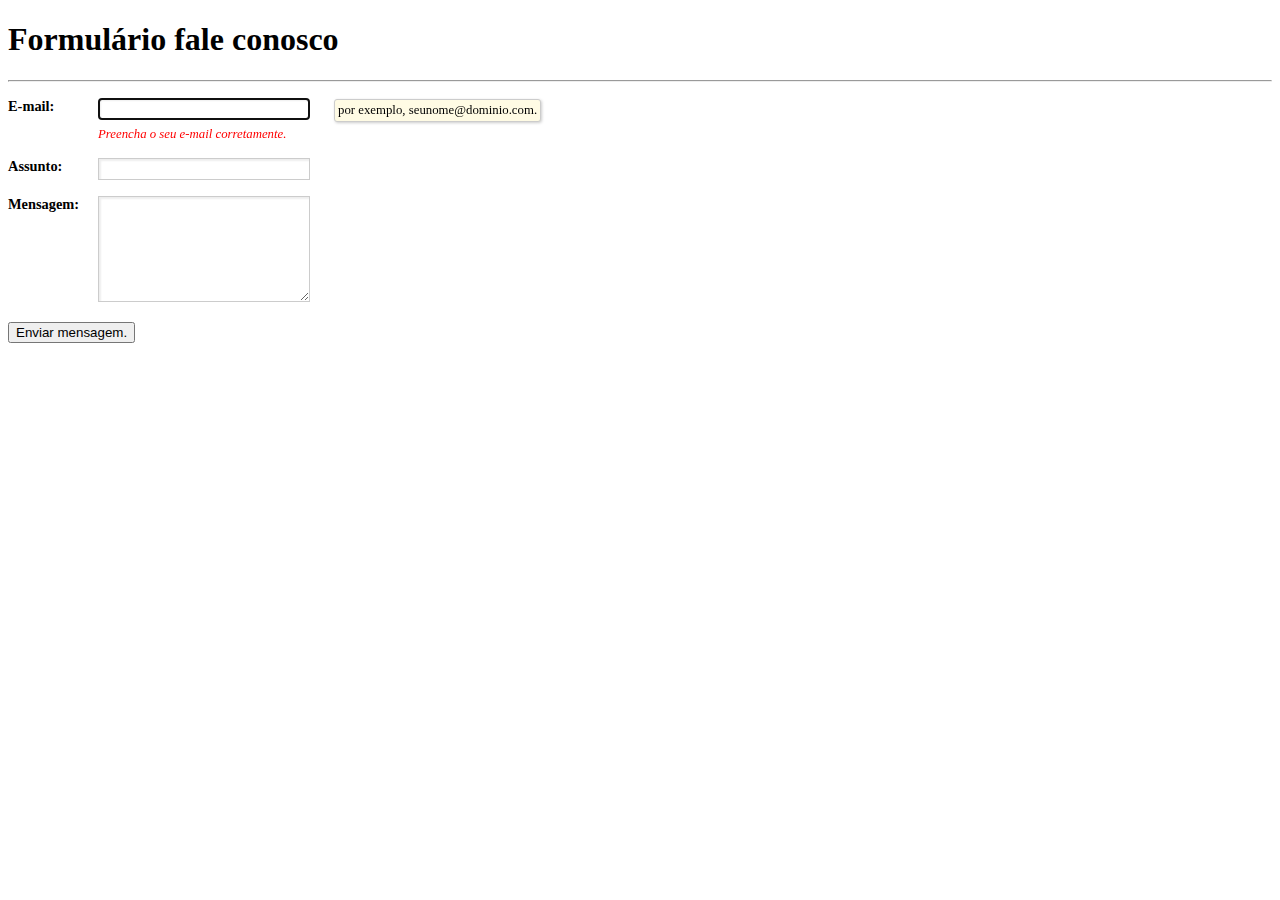
<file: index.html>
<!DOCTYPE html>
<html lang="pt-br">

<head>
    <meta charset="UTF-8">
    <meta name="viewport" content="width=device-width, initial-scale=1.0">
    <meta http-equiv="X-UA-Compatible" content="ie=edge">
    <title>Formulário</title>
    <link rel="stylesheet" href="assets/css/formulario.css">
</head>

<body>
    <form method='post' action=''>
        <h1>Formulário fale conosco</h1><hr>
        <p>
            <label for='email'> E-mail:</label>
            <input type='email' id='email' autofocus name='email'>
            <span class='hint'> por exemplo, seunome@dominio.com.</span>
            <span class='error'> Preencha o seu e-mail corretamente.</span>
        </p>


        <p>
            <label for='subject'>Assunto:</label>
            <input type='text' id='subject'>
            <span class='hint'>Nos diga qual é o seu problema ou ideia.</span>
        </p>
        <p>
            <label for='content'>Mensagem:</label>
            <textarea id='content'></textarea>
            <span class='hint'>Escreva a sua mensagem, em até 500 caracteres.</span>
        </p>
        
            <button>Enviar mensagem.</button>
    </form>

</body>


</html>
</file>
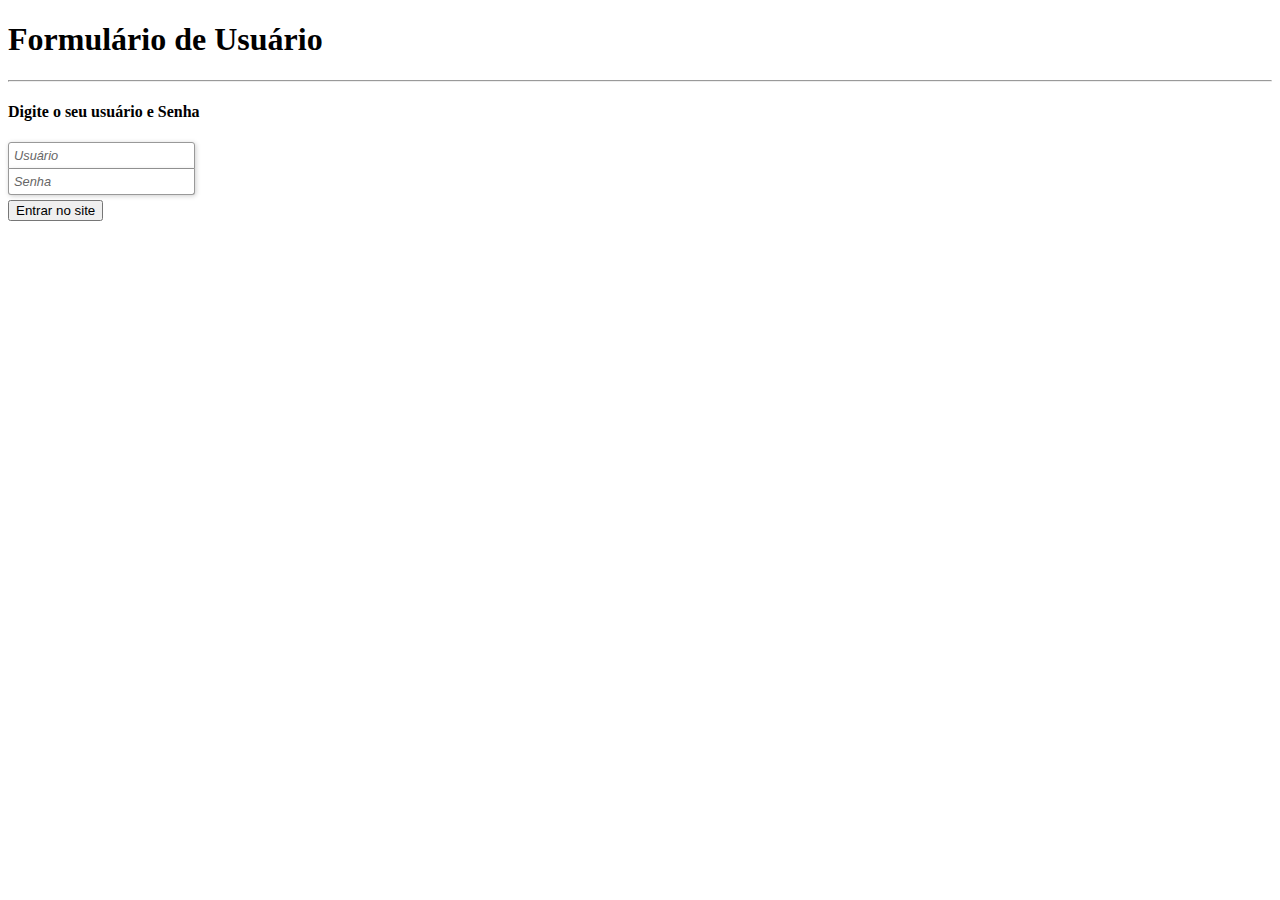
<file: index2.html>
<!DOCTYPE html>
<html lang="pt-br">

<head>
    <meta charset="UTF-8">
    <meta name="viewport" content="width=device-width, initial-scale=1.0">
    <meta http-equiv="X-UA-Compatible" content="ie=edge">
    <title>Usuário</title>
    <link rel="stylesheet" href="assets/css/usuario.css">
    
</head>

<body>
    <form method='post' action=''>
        <h1>Formulário de Usuário</h1><hr>
        <h4>Digite o seu usuário e Senha</h4>
        <label for='username'>Usuário</label>
        <input type='text' id='username' placeholder='Usuário'>
        <label for='password'>Senha</label>
        <input type='password' id='password' placeholder='Senha'>
        <button>Entrar no site</button>
    </form>
    <script src="http://code.jquery.com/jquery-1.11.3.min.js"></script>
    <script src="assets/js/usuario.js"></script>
    
</body>


</html>
</file>
<file: assets/css/formulario.css>
label{
    display: flex;
    font-size: 0.9em;
    font-weight: bold ;
    width: 90px;
    float: left;
}

input, textarea{
    display: inline-block;
    width: 200px;
}

    textarea{
        height: 100px;
    }

    input, textarea{
        border: 1px solid#CCC;
        box-shadow: inset 2px 2px 2px #EEE;
        font-size: 0.9em;
        padding: 2px 5px;
    }

    .hint{
        background-color: #FFFBE4;
        border-radius: 3px;
        border: 1px solid#CCC;
        box-shadow: 1px 1px 3px rgba(0,0,0,0.2);
        display: inline-block;
        font-size: 0.8em;
        margin-left: 20px;
        padding: 3px;
    }

    .hint{
        display: none;
    }
    input:focus + .hint, textarea:focus + .hint{
        display: inline-block;
    }
        
    .error{
        color: red;
        display: block;
        font-size: 0.8em;
        font-style: italic;
        margin: 5px 0 0 90px;
    }
</file>
<file: assets/css/usuario.css>
label{
    display: none;
}
input{
    display: block;
}
button{
    margin-top: 5px;
}

input{
    border-radius: 3px 3px 0 0;
    border: 1px solid#999;
    box-shadow: 1px 1px 5px rgba(0,0,0,0.2);
    font-size: 0.8em;
    padding: 5px;
}
input[type='password']{
    border-radius: 0 0 3px 3px;
    border-top: none  ;
}

::-webkit-input-placeholder{
    color: red;
    
}
::-moz-placeholder{
    color: red;
    
}
-ms-input-placeholder{
    color: red;
   
    
}

input{
    font-weight: bold;
}
::-webkit-input-placeholder{
    color: #666;
    font-style: italic;
    font-weight: normal;
} 
 :-moz-placeholder{
    color: #666;
    font-style: italic;
    font-weight: normal;
} 
 -ms-input-placeholder{
    color: #666;
    font-style: italic;
    font-weight: normal; 
    
}
.no-placeholderinput{
    border-radius: 3px;
    border-top: 1pxsolid#999;
}
.no-placeholderlabel{
    display: block;
}
</file>
